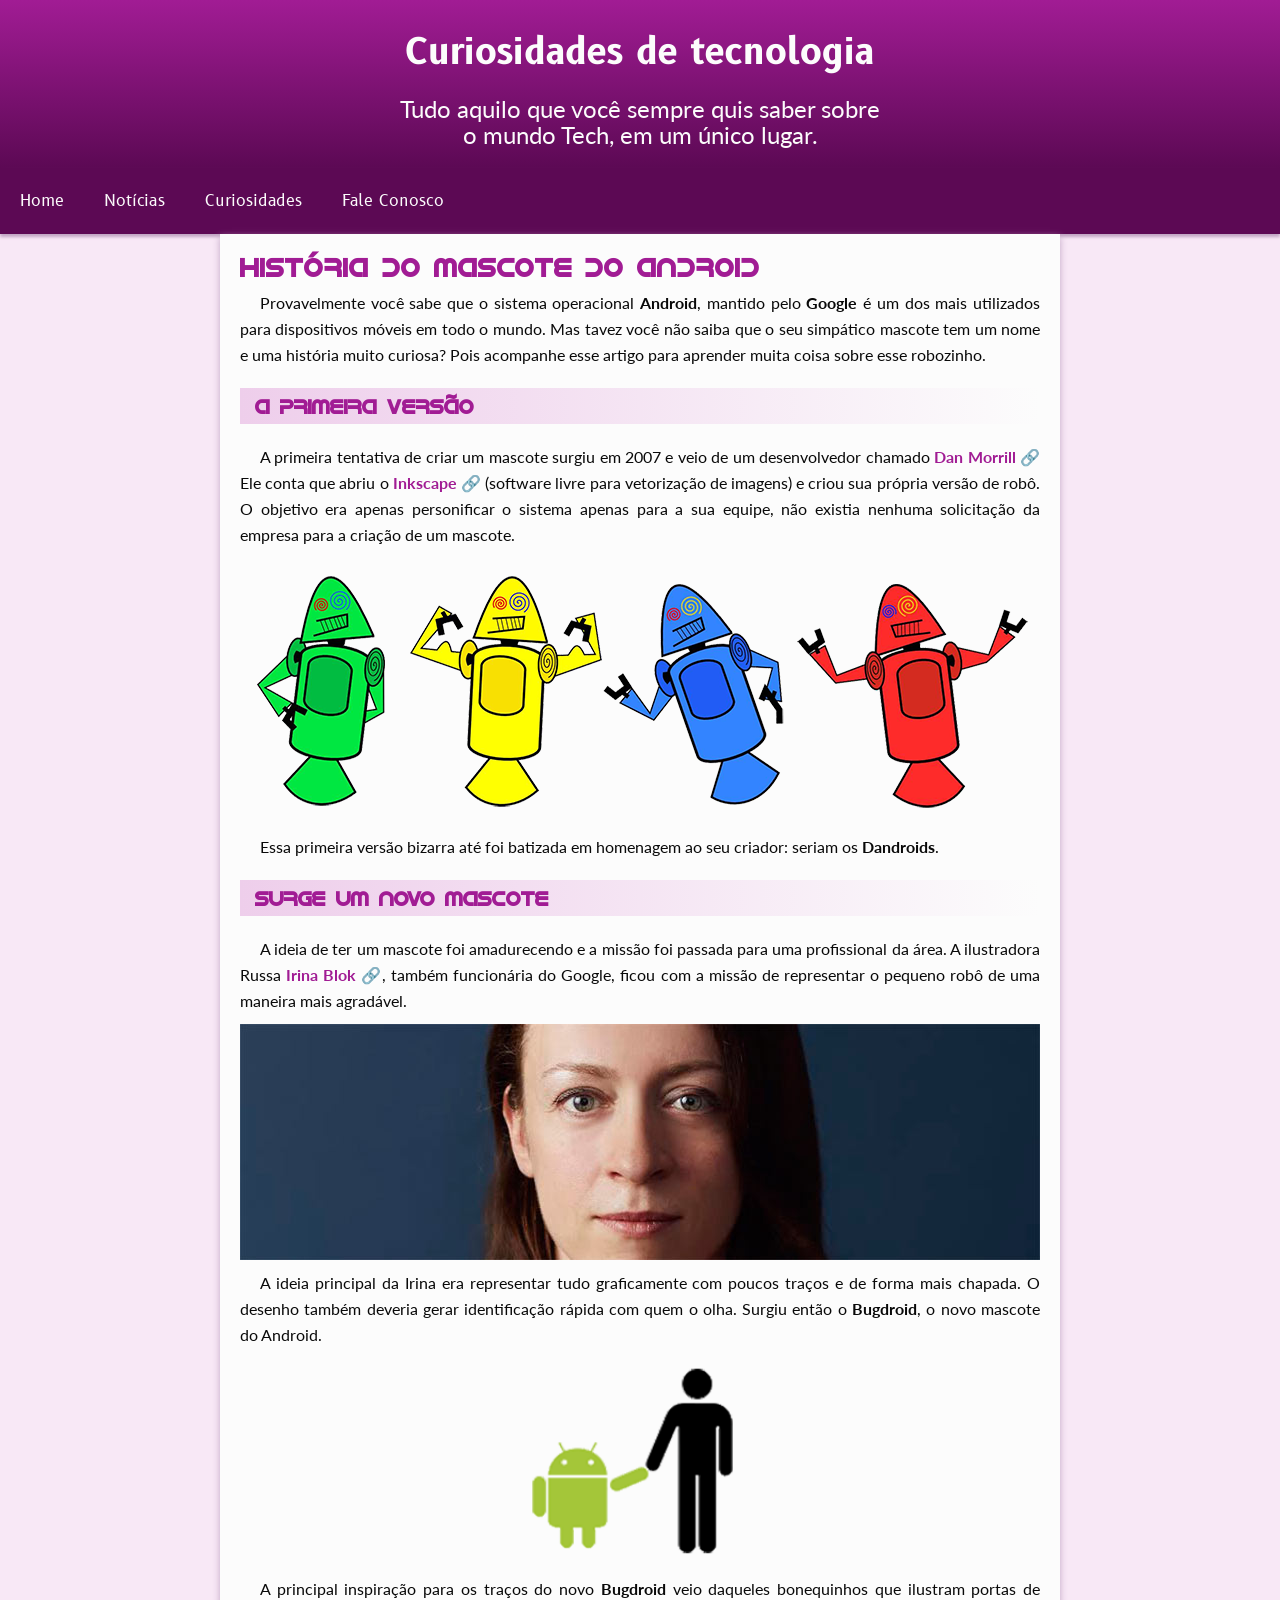
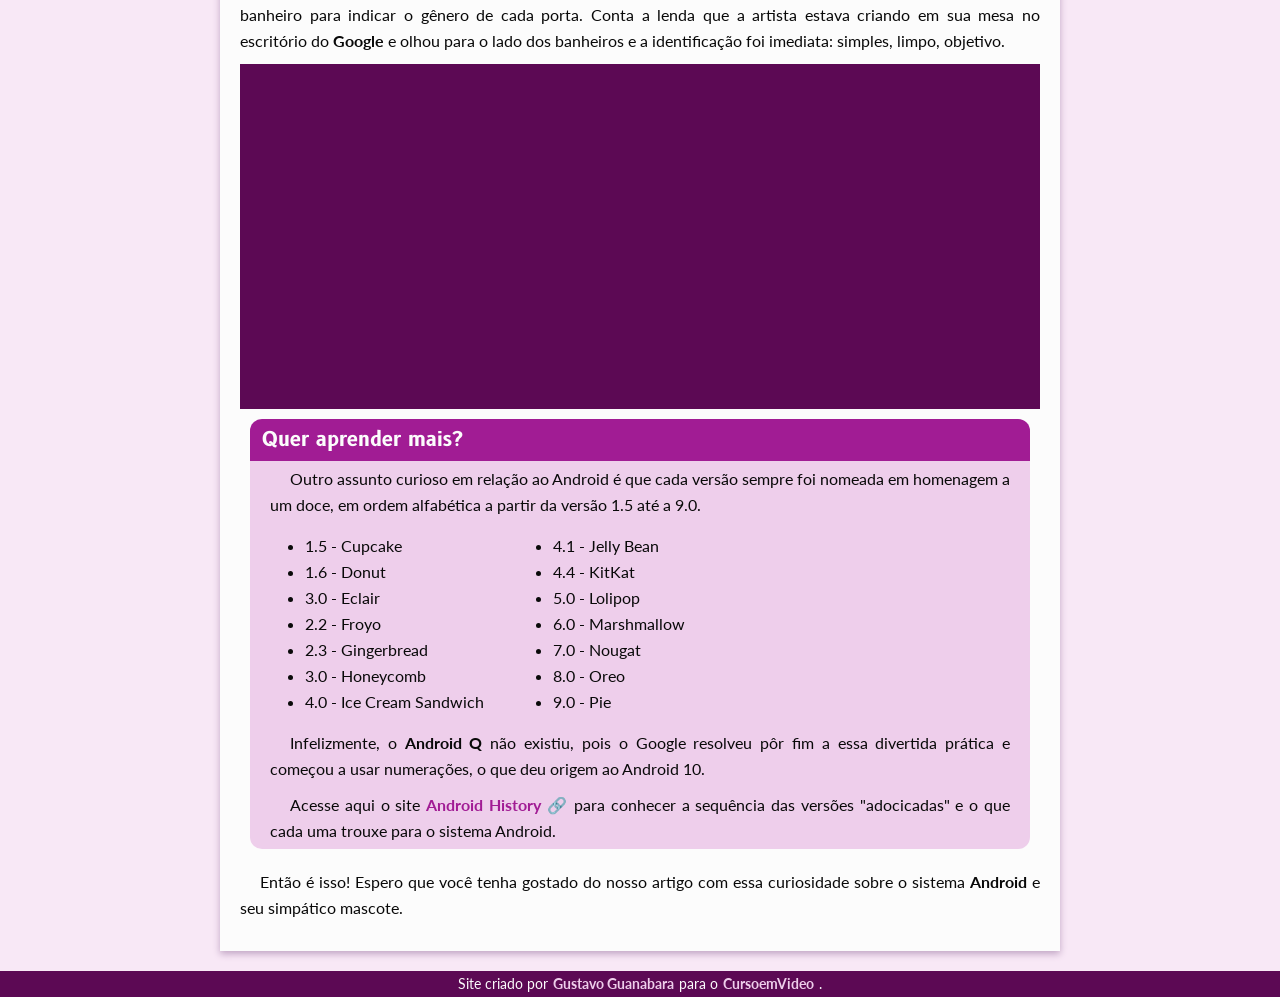
<file: index.html>
<!DOCTYPE html>
<html lang="pt-br">
<head>
    <meta charset="UTF-8">
    <meta http-equiv="X-UA-Compatible" content="IE=edge">
    <meta name="viewport" content="width=device-width, initial-scale=1.0">
    <link rel="shortcut icon" href="imagens/favicon.ico" type="image/x-icon">
    <link rel="stylesheet" href="style/style.css">
    <title>Como surgiu o mascote do Andoid</title>
</head>
<body>
    <header>
        <h1>Curiosidades de tecnologia</h1>
        <p>Tudo aquilo que você sempre quis saber sobre o mundo Tech, em um único lugar.</p>
    </header>
    <nav>
        <a href="#">Home</a>
        <a href="#">Notícias</a>
        <a href="#">Curiosidades</a>
        <a href="#">Fale Conosco</a>
    </nav>
    <main>
        <article>
            <h1>História do Mascote do Android</h1>

            <p>Provavelmente você sabe que o sistema operacional <strong>Android</strong>, mantido pelo <strong>Google</strong> é um dos mais utilizados para dispositivos móveis em todo o mundo. Mas tavez você não saiba que o seu simpático mascote tem um nome e uma história muito curiosa? Pois acompanhe esse artigo para aprender muita coisa sobre esse robozinho.</p>

            <h2>A primeira versão</h2>

            <p>A primeira tentativa de criar um mascote surgiu em 2007 e veio de um desenvolvedor chamado <a href="https://androidcommunity.com/dan-morrill-shows-us-the-android-mascot-that-almost-was-20130103/" target="_blank">Dan Morrill </a> &#x1F517; Ele conta que abriu o <a href="https://inkscape.org/pt-br/" target="_blank">Inkscape</a> &#x1F517; (software livre para vetorização de imagens) e criou sua própria versão de robô. O objetivo era apenas personificar o sistema apenas para a sua equipe, não existia nenhuma solicitação da empresa para a criação de um mascote.</p>

            <img class= imagens id="dandroid" src="imagens/dan-droids.png" alt="Primeiro mascote android">

            <p>Essa primeira versão bizarra até foi batizada em homenagem ao seu criador: seriam os <strong>Dandroids</strong>.</p>

            <h2>Surge um novo mascote</h2>

            <p>A ideia de ter um mascote foi amadurecendo e a missão foi passada para uma profissional da área. A ilustradora Russa <a href="https://www.irinablok.com/android" target="_blank">Irina Blok</a> &#x1F517;, também funcionária do Google, ficou com a missão de representar o pequeno robô de uma maneira mais agradável.</p>

            <img class= imagens id="irinablok" src="imagens/irina-blok.jpg" alt="Irina Block criadora mascote Andoid">

            <p>A ideia principal da Irina era representar tudo graficamente com poucos traços e de forma mais chapada. O desenho também deveria gerar identificação rápida com quem o olha. Surgiu então o <strong>Bugdroid</strong>, o novo mascote do Android.</p>

            <img class= imagens id="bugdroid" src="imagens/bugdroid.png" alt="Bugdroid">

            <p>A principal inspiração para os traços do novo <strong>Bugdroid</strong> veio daqueles bonequinhos que ilustram portas de banheiro para indicar o gênero de cada porta. Conta a lenda que a artista estava criando em sua mesa no escritório do <strong>Google</strong> e olhou para o lado dos banheiros e a identificação foi imediata: simples, limpo, objetivo.</p>

            <div class="video"><iframe width="560" height="315" src="https://www.youtube.com/embed/l2UDgpLz20M" title="YouTube video player" frameborder="0" allow="accelerometer; autoplay; clipboard-write; encrypted-media; gyroscope; picture-in-picture" allowfullscreen></iframe></div>
            
            <aside>
                <h3>Quer aprender mais?</h3>
                <p>Outro assunto curioso em relação ao Android é que cada versão sempre foi nomeada em homenagem a um doce, em ordem alfabética a partir da versão 1.5 até a 9.0.</p>
                <div class="listas">
                    <ul id="lista1">
                        <li>1.5 - <abbr title="Bolo de copo">Cupcake</abbr></li>
                        <li>1.6 - <abbr title="Rosquinha">Donut</abbr></li>
                        <li>3.0 - <abbr title="Bomba">Eclair</abbr></li>
                        <li>2.2 - <abbr title="Iogurte congelado">Froyo</abbr></li>
                        <li>2.3 - <abbr title="Biscoito de gengibre">Gingerbread</abbr></li>
                        <li>3.0 - <abbr title="Favo de mel">Honeycomb</abbr></li>
                        <li>4.0 - <abbr title="Bolo de sorvete">Ice Cream Sandwich</abbr></li>
                    </ul>
                    <ul id="lista2">
                        <li>4.1 - <abbr title="Jujuba">Jelly Bean</abbr></li>
                        <li>4.4 - <abbr title="KitKat">KitKat</abbr></li>
                        <li>5.0 - <abbr title="Pirulito">Lolipop</abbr></li>
                        <li>6.0 - <abbr title="Marshmallow">Marshmallow</abbr></li>
                        <li>7.0 - <abbr title="Torrone">Nougat</abbr></li>
                        <li>8.0 - <abbr title="Oreo">Oreo</abbr></li>
                        <li>9.0 - <abbr title="Torta">Pie</abbr></li>
                    </ul>
                </div>
                <p>Infelizmente, o <strong>Android Q</strong> não existiu, pois o Google resolveu pôr fim a essa divertida prática e começou a usar numerações, o que deu origem ao Android 10.</p>
                <p>Acesse aqui o site <a href="https://www.android.com/intl/en_uk/history/#/donut" target="_blank">Android History</a> &#x1F517; para conhecer a sequência das versões "adocicadas" e o que cada uma trouxe para o sistema Android.</p>
            </aside>

            <p>Então é isso! Espero que você tenha gostado do nosso artigo com essa curiosidade sobre o sistema <strong>Android</strong> e seu simpático mascote.</p>
        </article>
    </main>
    <footer>
        Site criado por <a href="https://github.com/gustavoguanabara" target="_blank"> Gustavo Guanabara</a> para o <a href="https://www.cursoemvideo.com" target="_blank"> CursoemVideo</a>.
    </footer>
</body>
</html>
</file>
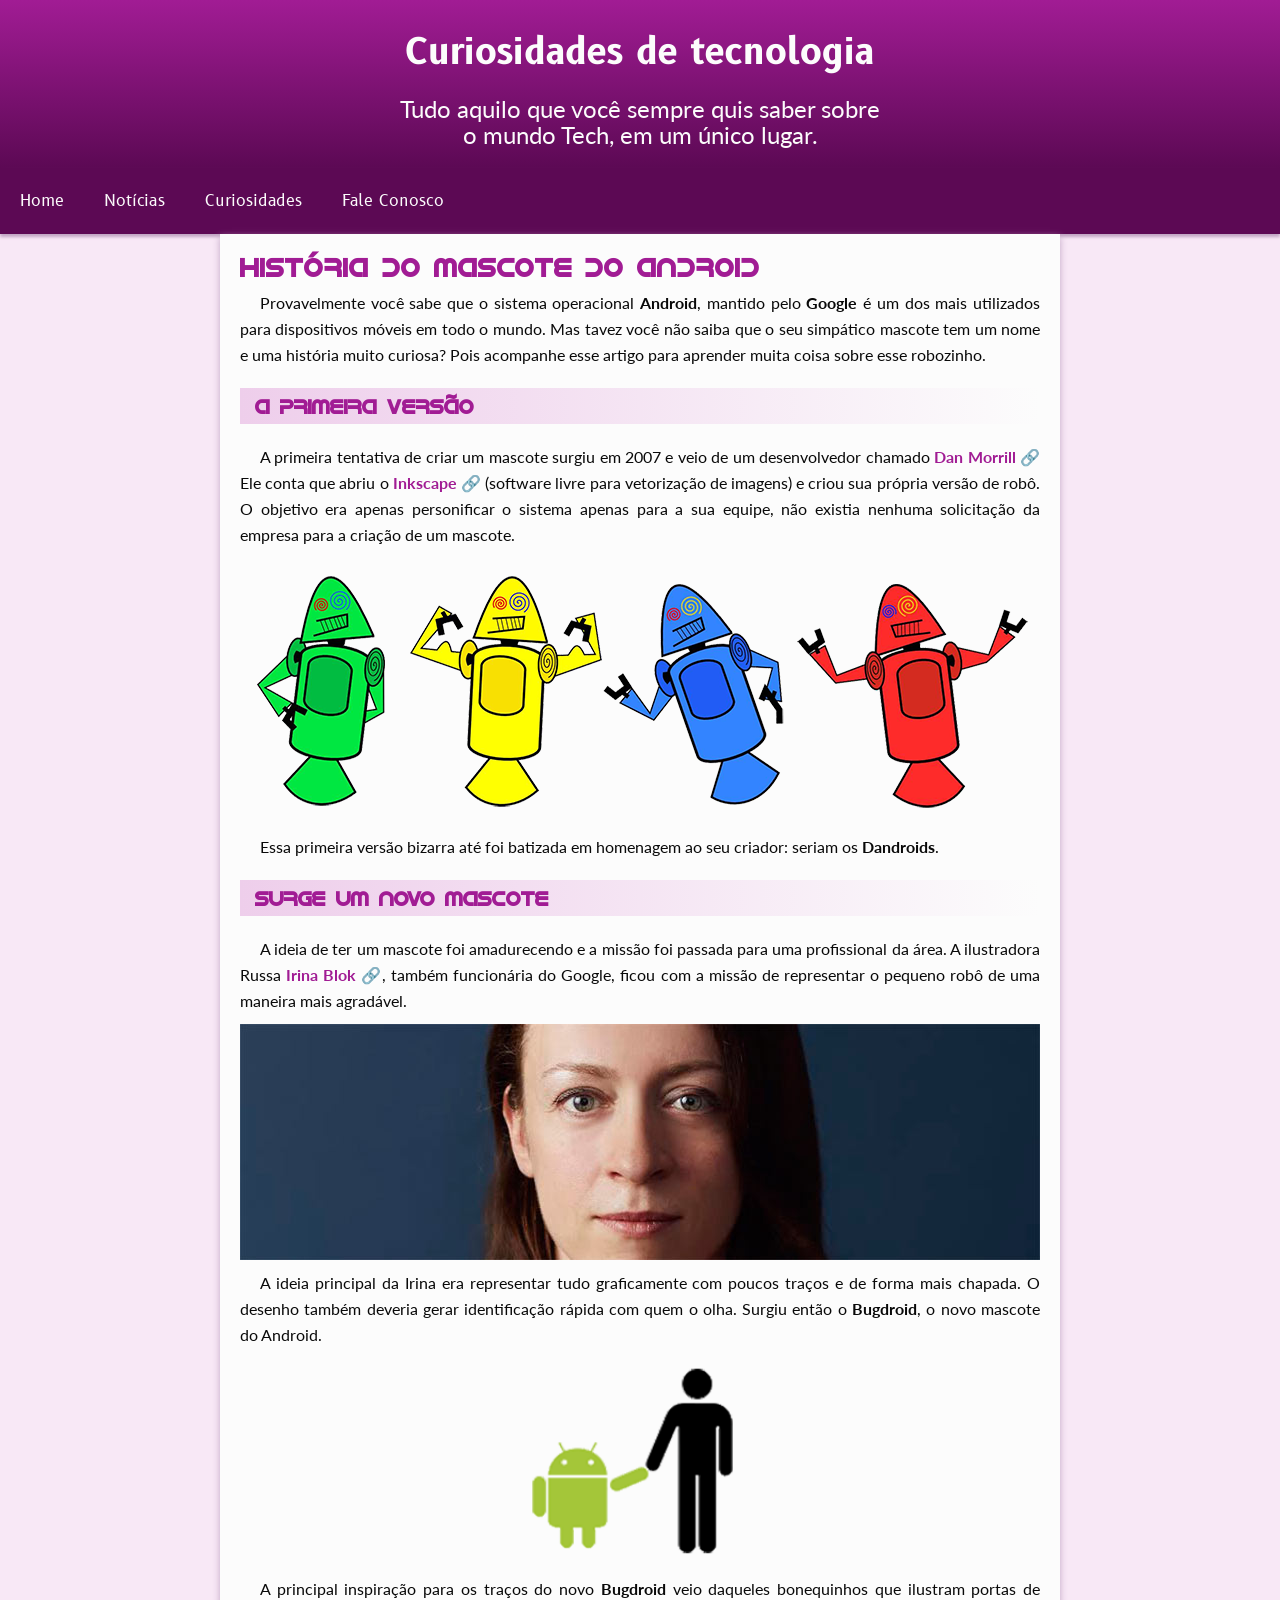
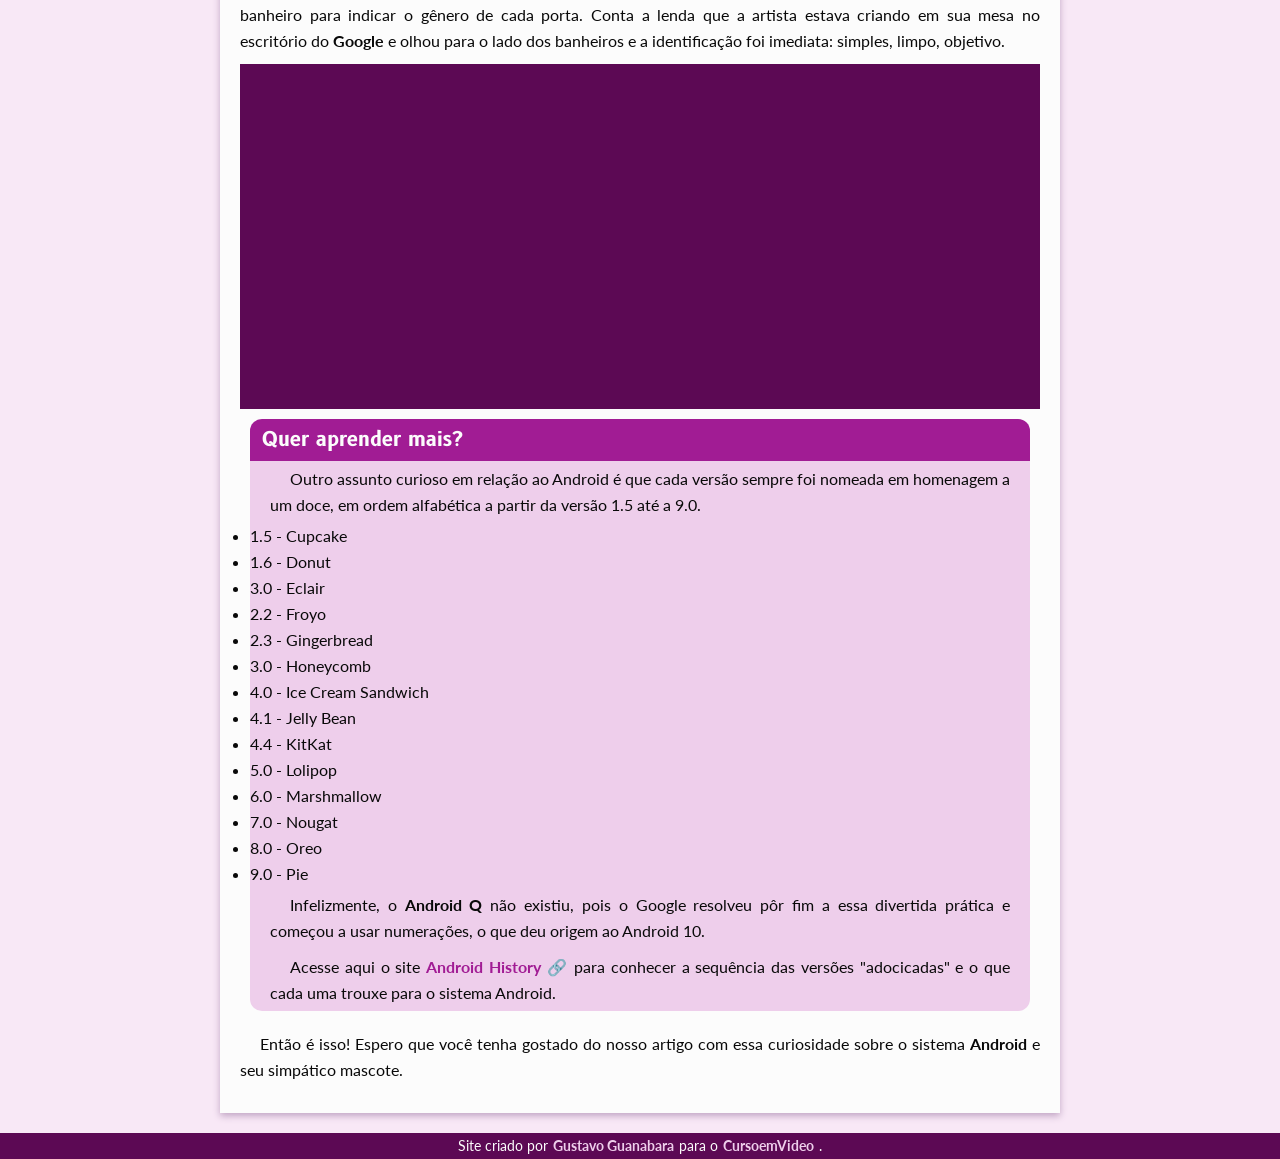
<file: android.html>
<!DOCTYPE html>
<html lang="pt-br">
<head>
    <meta charset="UTF-8">
    <meta http-equiv="X-UA-Compatible" content="IE=edge">
    <meta name="viewport" content="width=device-width, initial-scale=1.0">
    <link rel="shortcut icon" href="imagens/favicon.ico" type="image/x-icon">
    <link rel="stylesheet" href="style/style.css">
    <title>Como surgiu o mascote do Andoid</title>
</head>
<body>
    <header>
        <h1>Curiosidades de tecnologia</h1>
        <p>Tudo aquilo que você sempre quis saber sobre o mundo Tech, em um único lugar.</p>
    </header>
    <nav>
        <a href="#">Home</a>
        <a href="#">Notícias</a>
        <a href="#">Curiosidades</a>
        <a href="#">Fale Conosco</a>
    </nav>
    <main>
        <article>
            <h1>História do Mascote do Android</h1>

            <p>Provavelmente você sabe que o sistema operacional <strong>Android</strong>, mantido pelo <strong>Google</strong> é um dos mais utilizados para dispositivos móveis em todo o mundo. Mas tavez você não saiba que o seu simpático mascote tem um nome e uma história muito curiosa? Pois acompanhe esse artigo para aprender muita coisa sobre esse robozinho.</p>

            <h2>A primeira versão</h2>

            <p>A primeira tentativa de criar um mascote surgiu em 2007 e veio de um desenvolvedor chamado <a href="https://androidcommunity.com/dan-morrill-shows-us-the-android-mascot-that-almost-was-20130103/" target="_blank">Dan Morrill </a> &#x1F517; Ele conta que abriu o <a href="https://inkscape.org/pt-br/" target="_blank">Inkscape</a> &#x1F517; (software livre para vetorização de imagens) e criou sua própria versão de robô. O objetivo era apenas personificar o sistema apenas para a sua equipe, não existia nenhuma solicitação da empresa para a criação de um mascote.</p>

            <img class= imagens id="dandroid" src="imagens/dan-droids.png" alt="Primeiro mascote android">

            <p>Essa primeira versão bizarra até foi batizada em homenagem ao seu criador: seriam os <strong>Dandroids</strong>.</p>

            <h2>Surge um novo mascote</h2>

            <p>A ideia de ter um mascote foi amadurecendo e a missão foi passada para uma profissional da área. A ilustradora Russa <a href="https://www.irinablok.com/android" target="_blank">Irina Blok</a> &#x1F517;, também funcionária do Google, ficou com a missão de representar o pequeno robô de uma maneira mais agradável.</p>

            <img class= imagens id="irinablok" src="imagens/irina-blok.jpg" alt="Irina Block criadora mascote Andoid">

            <p>A ideia principal da Irina era representar tudo graficamente com poucos traços e de forma mais chapada. O desenho também deveria gerar identificação rápida com quem o olha. Surgiu então o <strong>Bugdroid</strong>, o novo mascote do Android.</p>

            <img class= imagens id="bugdroid" src="imagens/bugdroid.png" alt="Bugdroid">

            <p>A principal inspiração para os traços do novo <strong>Bugdroid</strong> veio daqueles bonequinhos que ilustram portas de banheiro para indicar o gênero de cada porta. Conta a lenda que a artista estava criando em sua mesa no escritório do <strong>Google</strong> e olhou para o lado dos banheiros e a identificação foi imediata: simples, limpo, objetivo.</p>

            <div class="video"><iframe width="560" height="315" src="https://www.youtube.com/embed/l2UDgpLz20M" title="YouTube video player" frameborder="0" allow="accelerometer; autoplay; clipboard-write; encrypted-media; gyroscope; picture-in-picture" allowfullscreen></iframe></div>
            
            <aside>
                <h3>Quer aprender mais?</h3>
                <p>Outro assunto curioso em relação ao Android é que cada versão sempre foi nomeada em homenagem a um doce, em ordem alfabética a partir da versão 1.5 até a 9.0.</p>
                <div id="listas">
                    <ul id="lista1">
                        <li>1.5 - <abbr title="Bolo de copo">Cupcake</abbr></li>
                        <li>1.6 - <abbr title="Rosquinha">Donut</abbr></li>
                        <li>3.0 - <abbr title="Bomba">Eclair</abbr></li>
                        <li>2.2 - <abbr title="Iogurte congelado">Froyo</abbr></li>
                        <li>2.3 - <abbr title="Biscoito de gengibre">Gingerbread</abbr></li>
                        <li>3.0 - <abbr title="Favo de mel">Honeycomb</abbr></li>
                        <li>4.0 - <abbr title="Bolo de sorvete">Ice Cream Sandwich</abbr></li>
                    </ul>
                    <ul id="lista2">
                        <li>4.1 - <abbr title="Jujuba">Jelly Bean</abbr></li>
                        <li>4.4 - <abbr title="KitKat">KitKat</abbr></li>
                        <li>5.0 - <abbr title="Pirulito">Lolipop</abbr></li>
                        <li>6.0 - <abbr title="Marshmallow">Marshmallow</abbr></li>
                        <li>7.0 - <abbr title="Torrone">Nougat</abbr></li>
                        <li>8.0 - <abbr title="Oreo">Oreo</abbr></li>
                        <li>9.0 - <abbr title="Torta">Pie</abbr></li>
                    </ul>
                </div>
                <p>Infelizmente, o <strong>Android Q</strong> não existiu, pois o Google resolveu pôr fim a essa divertida prática e começou a usar numerações, o que deu origem ao Android 10.</p>
                <p>Acesse aqui o site <a href="https://www.android.com/intl/en_uk/history/#/donut" target="_blank">Android History</a> &#x1F517; para conhecer a sequência das versões "adocicadas" e o que cada uma trouxe para o sistema Android.</p>
            </aside>

            <p>Então é isso! Espero que você tenha gostado do nosso artigo com essa curiosidade sobre o sistema <strong>Android</strong> e seu simpático mascote.</p>
        </article>
    </main>
    <footer>
        Site criado por <a href="https://github.com/gustavoguanabara" target="_blank"> Gustavo Guanabara</a> para o <a href="https://www.cursoemvideo.com" target="_blank"> CursoemVideo</a>.
    </footer>
</body>
</html>
</file>
<file: style/style.css>
@charset "UTF-8";

@import url('https://fonts.googleapis.com/css2?family=B612&family=Lato:wght@400;700&display=swap');

@font-face {
    font-family: "Android";
    src: url("../fontes/idroid.otf") format('opentype');
    font-weight: normal;
}

:root {
    --cor0: #F8E8F6;
    --cor1: #EECEEB;
    --cor2: #A11C94;
    --cor3: #5C0954;
    --corblack: #090909;
    --corwhite: #FCFCFC;

    --font-padrao: 'Lato', sans-serif;
    --font-destaque: 'B612', sans-serif;
    --font-titulos: 'Android', sans-serif;
}

*{
    margin:0;
    padding:0;
    text-decoration: none;
}

body {
    font-family: var(--font-padrao);
    line-height: 26px;
    text-align: justify;
    color: var(--corblack);
    width: 100%;

    background-color: var(--cor0);
}

header {
    padding: 10px;

    color: var(--corwhite);
    background-image: linear-gradient(180deg, var(--cor2), var(--cor3));

    display: flex;
    flex-direction: column;
    justify-content: center;
    align-items: center;
}

header h1 {
    font-family: var(--font-destaque);
    font-size: 36px;
    margin: 30px;
}

header p {
    font-family: var(--font-padrao);
    font-size: 24px;
    width: 490px;
    text-align: center;
    margin-bottom: 10px;
}

nav {    
    font-family: var(--font-destaque);
    font-size: 16px;

    background-color: var(--cor3);
    box-shadow: 0px 3px 3px rgb(193, 165, 196);

    display: flex;
    flex-direction: row;
    justify-content: flex-start;
    align-content: center;
}

nav a {
    padding: 20px;
    color: var(--corwhite);
}

nav a:hover {
    color: var(--cor3);
    border-radius: 3px;
    background-color: var(--cor1);
}

main {   
    width: 800px;
    margin: auto;
    margin-bottom: 20px;
    padding: 0px 20px;
    box-shadow: 0px 3px 7px rgb(193, 165, 196);
    background-color: var(--corwhite);

    display: flex;
    flex-direction: column;
    justify-items: center;
    align-items: center;
}

article {
    margin: 20px;

    display: flex;
    flex-direction: column;
    justify-items: center;
}

main h1 {
    font-family: var(--font-titulos);
    font-size: 26px;
    color: var(--cor2);
}

main h2 {
    font-family: var(--font-titulos);
    font-size: 20px;
    color: var(--cor2);
    margin: 10px 0px;
    padding: 5px 15px;

    background-image: linear-gradient(90deg, var(--cor1), transparent);
}

main a {
    color: var(--cor2);
    font-weight: bold;
}

#bugdroid {
    height: 40%;
    width: 40%;
    margin: auto;
}

main p {
    margin: 10px 0px;
    text-indent: 20px;
}

.video {
    padding: 15px;
    background-color: var(--cor3);

    display: flex;
    align-items: center;
    justify-content: center;
}

aside {
    background-color: var(--cor1);
    border-radius: 12px;
    margin: 10px;

    display: flex;
    flex-direction: column;
    justify-content: center;
    align-content: center;
}

aside h3 {
    font-family: var(--font-destaque);
    color: var(--corwhite);
    font-size: 20px;

    background-color: var(--cor2);
    border-radius: 12px 12px 0px 0px;
    padding: 8px 12px;

    display: flex;
    align-items: center;
    justify-items: flex-start;
}

aside p {
    padding: 0px 20px;
    margin: 5px 0px;
}

aside a {
    color: var(--cor2);
    font-weight: bold;
}

.listas {
    width: 450px;
    margin: 10px;
    padding: 0px 10px;

    display: flex;
    flex-direction: row;
    align-items: center;
    justify-content: space-around;
}

#lista1, #lista2 {
    display: flex;
    flex-direction: column;
    align-items: flex-start;
}
    
footer {
    color: var(--corwhite);
    background-color: var(--cor3);
    font-size: 14px;

    display: flex;
    align-items: center;
    justify-content: center;
}

footer a {
    color: var(--cor1);
    font-weight: bold;
    padding: 0px 5px;
}

footer a:hover {
    font-size: 15px;
}

@media screen and (max-width: 767px) {
    header h1 {
        font-size: 20px;
        margin: 15px;
    }    
    header p {
        font-size: 18px;
        margin-bottom: 5px;
        width: 300px;
    }
    nav a {
        font-size: 14px;
        padding: 12px;
    }
    main {
        width: 300px;
    }
    article {
        width: 300px;
        font-size: 16px;
    }
    main h1{
        font-size: 20px;
    }
    main h2, aside h3 {
        font-size: 16px;
    }
    .listas {
        width: 230px;
        font-size: 14px;
    }
}

@media screen and (min-width: 768px) and (max-width: 1023px) {
    header h1 {
        font-size: 30px;
        margin: 18px;
    }    
    header p {
        font-size: 20px;
        margin-bottom: 8px;
        width: 550px;
    }
    main {
        width: 550px;
    }
    article {
        width: 550px;
        font-size: 18px;
    }
    main h1{
        font-size: 24px;
    }
    main h2, aside h3{
        font-size: 18px;
    }
    .listas {
        width: 400px;
        font-size: 16px;
    }
}
</file>
